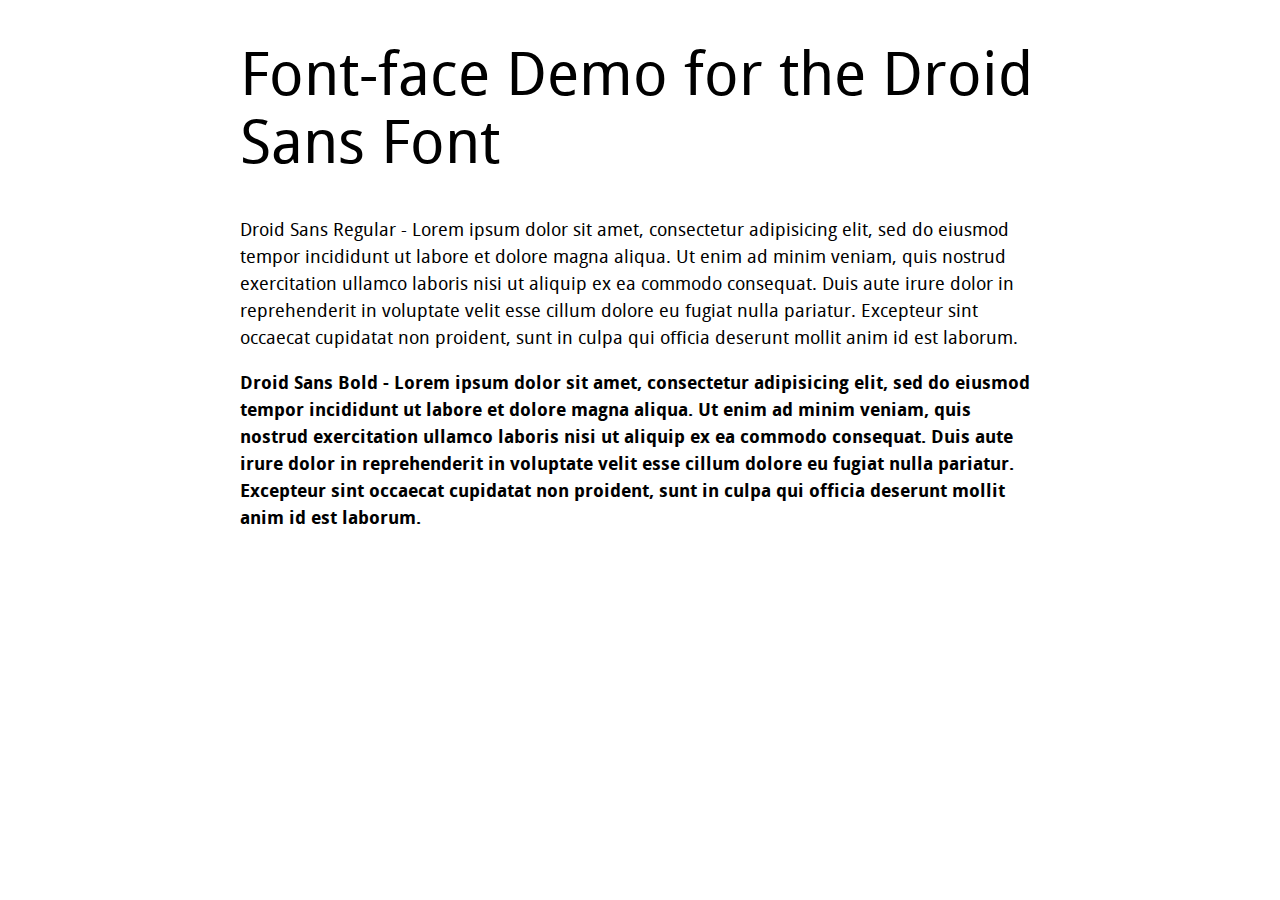
<file: fonts/droidsans.html>
<!DOCTYPE html PUBLIC "-//W3C//DTD XHTML 1.0 Strict//EN"
	"http://www.w3.org/TR/xhtml1/DTD/xhtml1-strict.dtd">

<html xmlns="http://www.w3.org/1999/xhtml" xml:lang="en" lang="en">
<head>
	<meta http-equiv="Content-Type" content="text/html; charset=utf-8"/>

	<title>Font Face Demo</title>
	<link rel="stylesheet" href="droidsans.css" type="text/css" charset="utf-8">
	<style type="text/css" media="screen">
		h1.fontface {font: 60px/68px 'DroidSansRegular', Arial, sans-serif;letter-spacing: 0;}

		p.style1 {font: 18px/27px 'DroidSansRegular', Arial, sans-serif;}
		p.style2 {font: 18px/27px 'DroidSansBold', Arial, sans-serif;}
		
		#container {
			width: 800px;
			margin-left: auto;
			margin-right: auto;
		}
	</style>
</head>

<body>
	<div id="container">
		<h1 class="fontface">Font-face Demo for the Droid Sans Font</h1>
	
	 

	<p class="style1">Droid Sans Regular - Lorem ipsum dolor sit amet, consectetur adipisicing elit, sed do eiusmod tempor incididunt ut labore et dolore magna aliqua. Ut enim ad minim veniam, quis nostrud exercitation ullamco laboris nisi ut aliquip ex ea commodo consequat. Duis aute irure dolor in reprehenderit in voluptate velit esse cillum dolore eu fugiat nulla pariatur. Excepteur sint occaecat cupidatat non proident, sunt in culpa qui officia deserunt mollit anim id est laborum.</p>

	 

	<p class="style2">Droid Sans Bold - Lorem ipsum dolor sit amet, consectetur adipisicing elit, sed do eiusmod tempor incididunt ut labore et dolore magna aliqua. Ut enim ad minim veniam, quis nostrud exercitation ullamco laboris nisi ut aliquip ex ea commodo consequat. Duis aute irure dolor in reprehenderit in voluptate velit esse cillum dolore eu fugiat nulla pariatur. Excepteur sint occaecat cupidatat non proident, sunt in culpa qui officia deserunt mollit anim id est laborum.</p>

		</div>
</body>
</html>
</file>
<file: fonts/droidsans.css>
/* Generated by Font Squirrel (http://www.fontsquirrel.com) on August 5, 2010 04:04:19 PM America/New_York */



@font-face {
	font-family: 'DroidSansRegular';
	src: url('DroidSans-webfont.eot');
	src: local('☺'), url('DroidSans-webfont.woff') format('woff'), url('DroidSans-webfont.ttf') format('truetype'), url('DroidSans-webfont.svg#webfontKYIQSBQk') format('svg');
	font-weight: normal;
	font-style: normal;
}

@font-face {
	font-family: 'DroidSansBold';
	src: url('DroidSans-Bold-webfont.eot');
	src: local('☺'), url('DroidSans-Bold-webfont.woff') format('woff'), url('DroidSans-Bold-webfont.ttf') format('truetype'), url('DroidSans-Bold-webfont.svg#webfontljpTCDjw') format('svg');
	font-weight: normal;
	font-style: normal;
}
</file>
